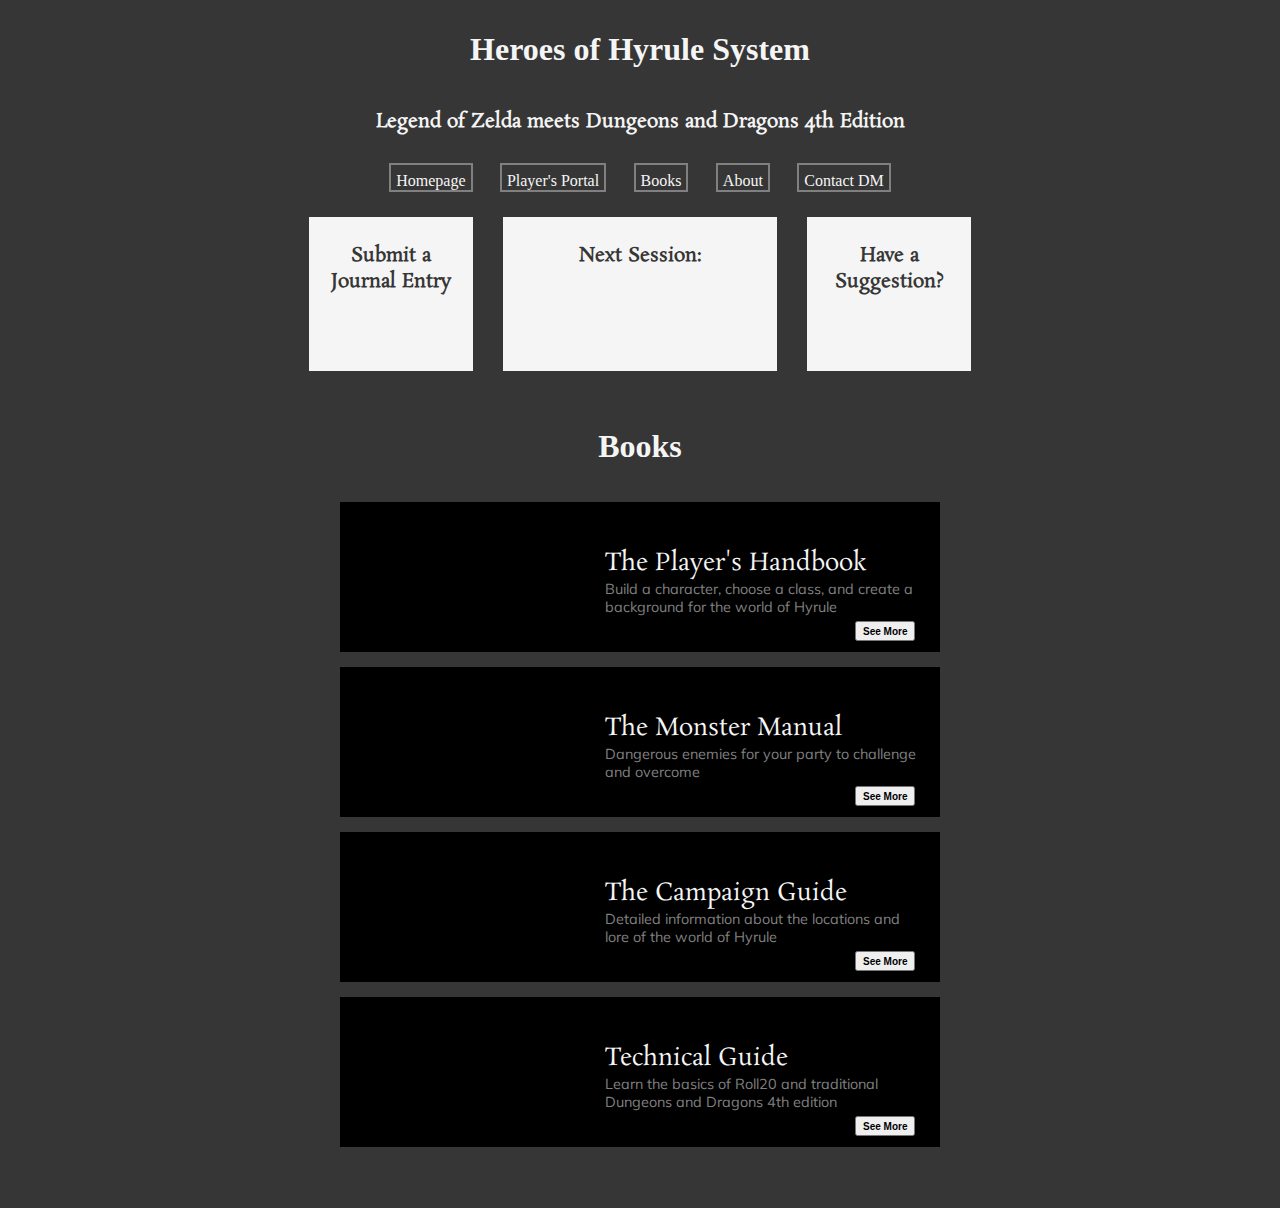
<file: personal-website/index.html>
<!DOCTYPE html>
<html lang="en">
  <head>
    <meta charset="UTF-8" />
    <meta name="viewport" content="width=device-width, initial-scale=1.0" />
    <link
      href="https://fonts.googleapis.com/css2?family=Muli:ital@1&display=swap"
      rel="stylesheet"
    />
    <link href="https://fonts.googleapis.com/css2?family=Rosarivo&display=swap" rel="stylesheet">
    <title>Heroes of Hyrule</title>
    <link rel="stylesheet" href="styles.css" />
  </head>
  <body>
    <header class="bio">
      <h1>Heroes of Hyrule System</h1>
      <h3>Legend of Zelda meets Dungeons and Dragons 4th Edition</h3>
      <nav class="navbar">
        <div class="button">Homepage</div>
        <div class="button">Player's Portal</div>
        <div class="button">Books</div>
        <div class="button">About</div>
        <div class="button">Contact DM</div>
      </nav>
    </header>
    <section class="portal">
      <div class="journal">
        <h3>Submit a Journal Entry</h3>
      </div>
      <div class="next">
        <h3>Next Session:</h3>
      </div>
      <div class="suggestion">
        <h3>Have a Suggestion?</h3>
      </div>
    </section>
    <section class="list">
      <header><h1>Books</h1></header>
      <ul>
        <li class="phb decoration">
          The Player's Handbook
          <div class="description">
            <section>
              Build a character, choose a class, and create a background for the
              world of Hyrule
            </section>
            <button id="see-more">see more</button>
          </div>
        </li>
        <li class="mm decoration">
          The Monster Manual
          <div class="description">
            <section>
              Dangerous enemies for your party to challenge and overcome
            </section>
            <button id="see-more">see more</button>
          </div>
        </li>
        <li class="cg decoration">
          The Campaign Guide
          <div class="description">
            <section>
              Detailed information about the locations and lore of the world of
              Hyrule
            </section>
            <button id="see-more">see more</button>
          </div>
          <li class="dmg decoration">
            Technical Guide
            <div class="description">
              <section>
                Learn the basics of Roll20 and traditional Dungeons and Dragons 4th edition
              </section>
              <button id="see-more">see more</button>
            </div>
          </li>
        </li>
      </ul>
    </section>
  </body>
</html>
</file>
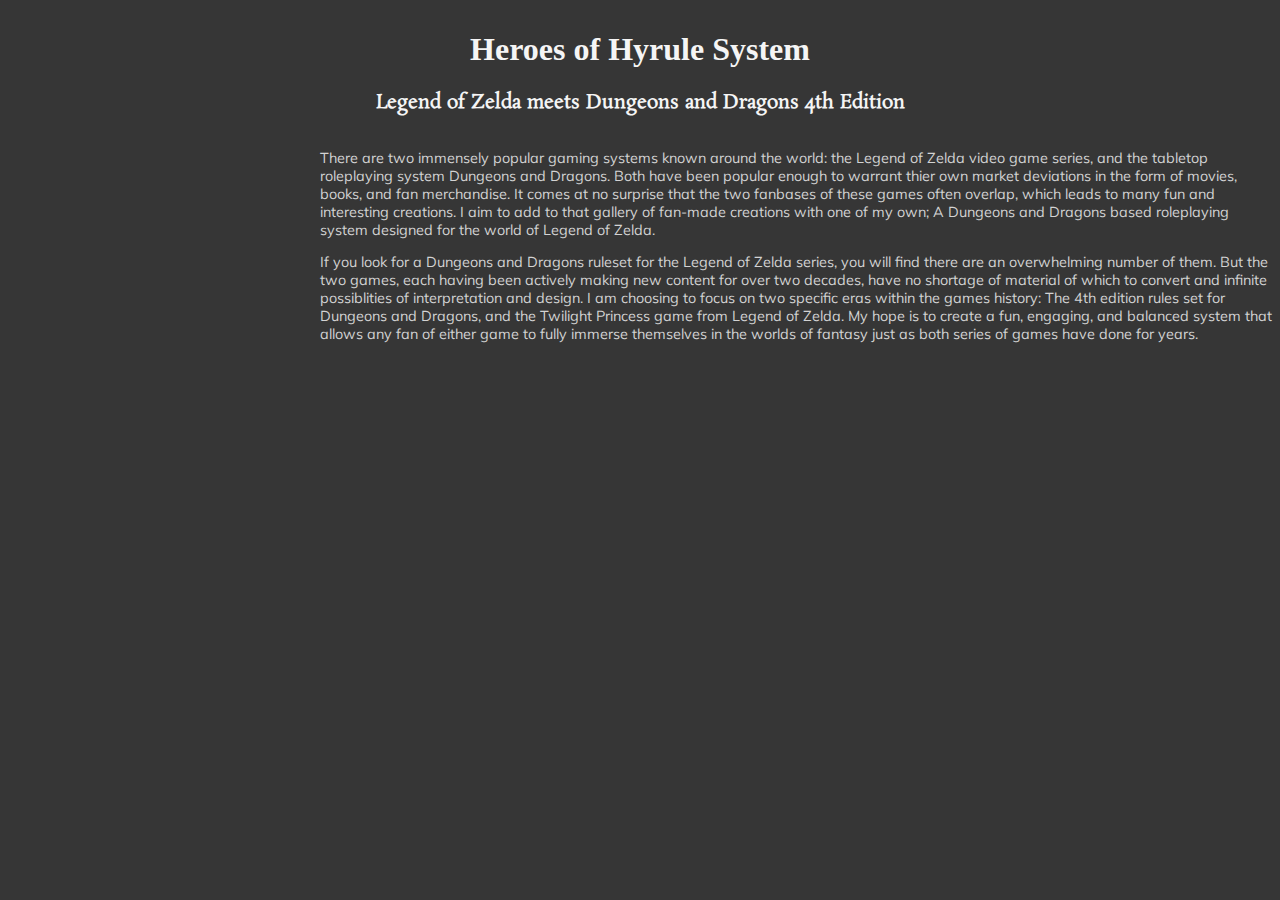
<file: personal-website/about.html>
<!DOCTYPE html>
<html lang="en">
  <head>
    <meta charset="UTF-8" />
    <meta name="viewport" content="width=device-width, initial-scale=1.0" />
    <link
      href="https://fonts.googleapis.com/css2?family=Muli:ital@1&display=swap"
      rel="stylesheet"
    />
    <link
      href="https://fonts.googleapis.com/css2?family=Rosarivo&display=swap"
      rel="stylesheet"
    />
    <title>Heroes of Hyrule</title>
    <link rel="stylesheet" href="styles.css" />
  </head>
  <body>
    
    <section class="bio">
      <h1>Heroes of Hyrule System</h1>
      <h3>Legend of Zelda meets Dungeons and Dragons 4th Edition</h3>
      <div class="navbar">
      </div>
      <div class="intro decoration">
        <p>
          There are two immensely popular gaming systems known around the world:
          the Legend of Zelda video game series, and the tabletop roleplaying
          system Dungeons and Dragons. Both have been popular enough to warrant
          thier own market deviations in the form of movies, books, and fan
          merchandise. It comes at no surprise that the two fanbases of these
          games often overlap, which leads to many fun and interesting
          creations. I aim to add to that gallery of fan-made creations with one
          of my own; A Dungeons and Dragons based roleplaying system designed
          for the world of Legend of Zelda.
        </p>
        <p>
          If you look for a Dungeons and Dragons ruleset for the Legend of Zelda
          series, you will find there are an overwhelming number of them. But
          the two games, each having been actively making new content for over
          two decades, have no shortage of material of which to convert and
          infinite possiblities of interpretation and design. I am choosing to
          focus on two specific eras within the games history: The 4th edition
          rules set for Dungeons and Dragons, and the Twilight Princess game
          from Legend of Zelda. My hope is to create a fun, engaging, and
          balanced system that allows any fan of either game to fully immerse
          themselves in the worlds of fantasy just as both series of games have
          done for years.
        </p>
      </div>
    </section>
  </body>
</html>
</file>
<file: personal-website/styles.css>
@font-face {
  font-family: "Ravenna";
  src: url(../fonts/Ravenna) format(ttf);
}
body {
  font-family: "Muli", sans-serif;
  color: whitesmoke;
  background-color: #363636;
  margin: 10px auto;
  display: flex;
  flex-flow: row wrap;
}
header {
  width: 100%;
  display: flex;
  flex-flow: column wrap;
  align-content: space-around;
}
nav {
  display: flex;
  align-content: center;
}
h1 {
  font-family: 'Ravenna', serif;
  color: whitesmoke;
  text-align: center;
}
h3 {
  font-family: "Rosarivo";
  color: whitesmoke;
  font-style: unset;
  text-align: center;
}
p {
  font-family: "Muli", sans-serif;
  color: lightgrey;
  padding-left: 320px;
  font-size: .9em;
}
ul {
  padding: 0px;
  display: flex;
  flex-flow: column nowrap;
}
.list li {
  list-style: none;
  border: 5px solid black;
  padding-left: 260px;
  padding-top: 40px;
  text-align: left;
  font-size: x-large;
  font-family: "Rosarivo", serif;
  width: 600px;
  height: 150px;
  margin-bottom: 15px;
  text-transform: none;
  box-sizing: border-box;
  background-color: black;
}
.navbar {
flex-flow: row nowrap;
}
.navbar .button {
  border: 2px solid gray;
  margin: 10px auto;
  width: fit-content;
  text-align: center;
  font-family: fantasy;
  padding-top: 7px;
  padding-left: 5px;
  padding-right: 5px;
}
.portal {
  display: flex;
  flex-flow: row nowrap;
  margin: auto;
}
.portal div{
  border: 2px solid whitesmoke;
  background-color: whitesmoke;
  padding: 5px 10px;
  margin: 15px;
  height: 140px;
}
.portal h3 {
  color: #363636;
}
.journal {
  width: 140px;
}
.next {
  width: 250px;
}
.suggestion {
  width: 140px;
}
.decoration {
  background-size: contain;
  background-repeat: no-repeat;
}
.intro {
  background-image: url(https://photos1.blogger.com/blogger2/1445/1855/1600/gamepro1.jpg);
  height: 400px;
  overflow: auto;
}
.list {
  box-sizing: border-box;
  width: fit-content;
  margin: 20px auto;
}
.dmg {
  background-image: url(https://cdn.mos.cms.futurecdn.net/aD2NwcjVo9jpHszfwUs3XT.jpg);
}
.phb {
  background-image: url(https://www.nintenderos.com/wp-content/uploads/2017/01/the-legend-of-zelda-breath-of-the-wild.ddf_.jpg);
}
.mm {
  background-image: url(https://sm.ign.com/t/ign_ap/review/t/the-legend/the-legend-of-zelda-breath-of-the-wild-the-master-trials-dlc_564g.1200.jpg);
}
.cg {
  background-image: url(https://cdn3.whatculture.com/images/2018/04/595dfbd2167b9552-600x338.jpg);
}
.description {
  font-size: 0.6em;
  font-family: "Muli", sans-serif;
  padding-right: 10px;
  color: gray;
}
#see-more {
  text-align: right;
  text-transform: capitalize;
  font-size: x-small;
  font-weight: bold;
  margin-top: 5px;
  margin-left: 250px;
  height: 2em;
}
</file>
